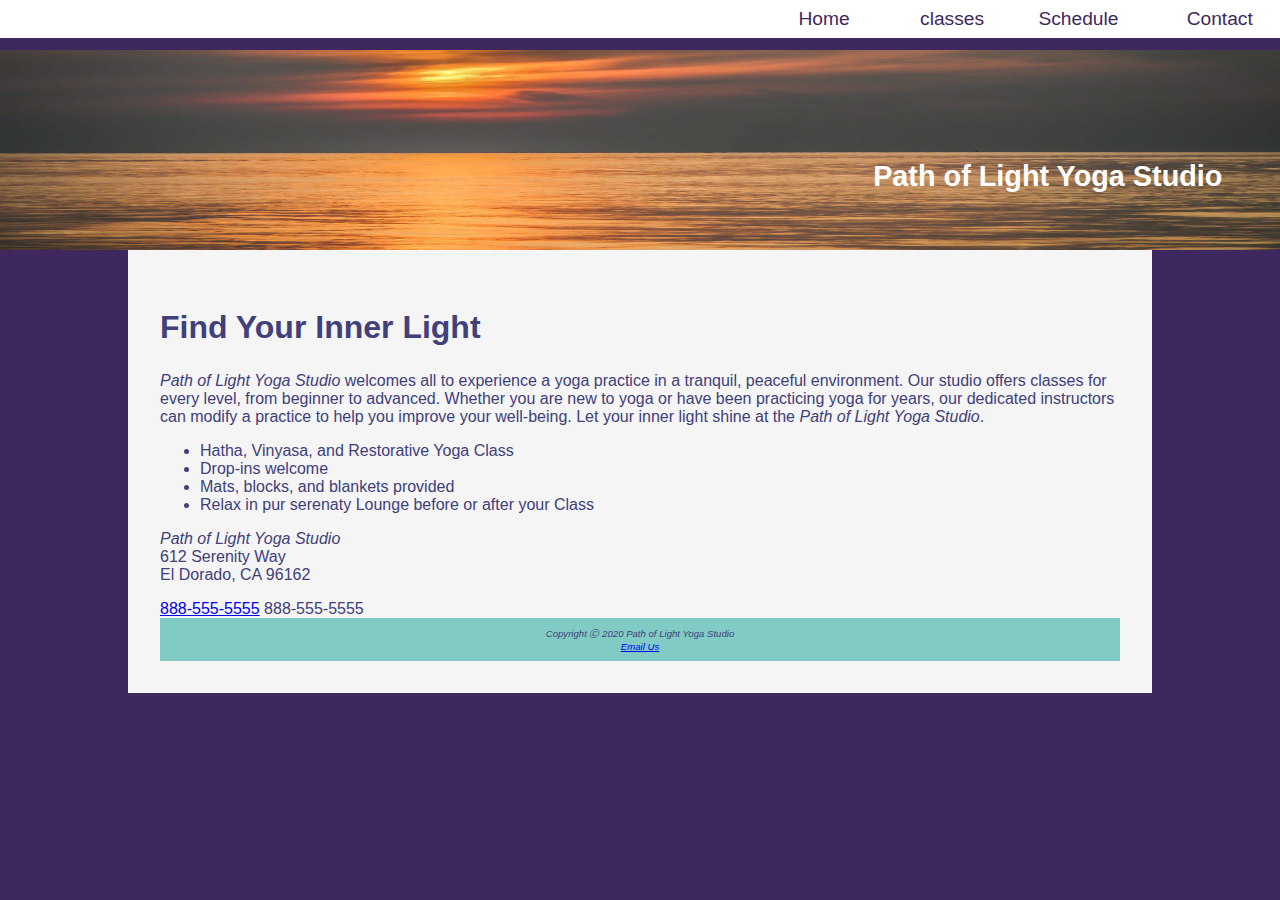
<file: index.html>
<!DOCTYPE html>
<html lang="en">
    <head>
        <title>Yoga</title>
        <meta charset="utf-8">
        <link rel="stylesheet" href="style.css">
    </head>
    <body >
            <header  class="home">
                <h1><a href="index.html">Path of Light Yoga Studio</a></h1>
            </header>
            <nav>
                <ul>
                    <li><a href="index.html">Home</a></li>
                    <li><a href="classes.html">classes</a></li>
                    <li><a href="schedule.html">Schedule</a></li>
                    <li><a href="contaact.html">Contact</a></li>
                </ul>
            </nav>
        <div id= "wrapper">
            <main>
                <h2>Find Your Inner Light</h2>
                <p>
                <!--Any time you use the company name, make it stand out-->
                <i class="studio">Path of Light Yoga Studio</i> welcomes all to experience a yoga practice in a tranquil, peaceful
                environment. Our studio offers classes for every level, from beginner to advanced. Whether you are new
                to yoga or have been practicing yoga for years, our dedicated instructors can modify a practice to help
                you improve your well-being. Let your inner light shine at the <i class="studio">Path of Light Yoga Studio</i>.
                </p>        
                <ul>
                    <li> Hatha, Vinyasa, and Restorative Yoga Class</li>
                    <li>Drop-ins welcome</li>
                    <li>Mats, blocks, and blankets provided</li>
                    <li>Relax in pur serenaty Lounge before or after your Class</li>
                </ul>
                <div class="clear">
                    <p>
                    <i class="studio">Path of Light Yoga Studio</i><br>
                    612 Serenity Way<br>
                    El Dorado, CA 96162<br>
                    </p>
                </div>
                <a id="modile" href="tel:888-555-5555">888-555-5555</a>
                <span id="desktop">888-555-5555</span>
            </main>
            <footer>
                Copyright  Ⓒ  2020 Path of Light Yoga Studio<br>
                <a href="mailto:matthew.howard@evsck12.com">Email Us</a>
            </footer>
        </div>
    </body>
</html>
</file>
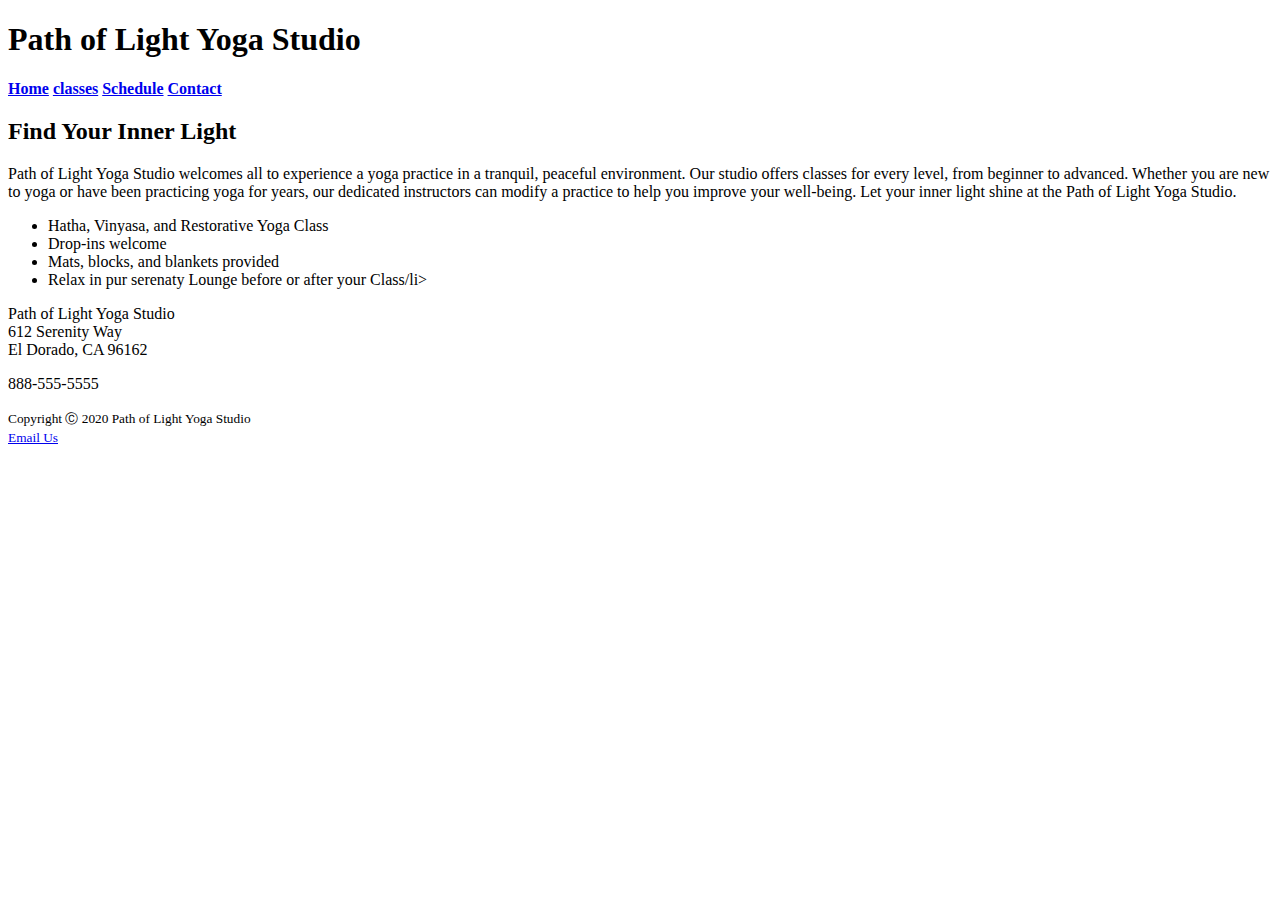
<file: YogaStudio/index.html>
<!DOCTYPE html>
<html lang="en">
    <head>
        <title>Yoga</title>
        <meta charset="utf-8">

    </head>
    <body>
       <h1>Path of Light Yoga Studio</h1>
       <div>
            <b><a href="index.html">Home</a>
            <a href="classes.html">classes</a>
            <a href="schedule.html">Schedule</a>
            <a href="contaact.html">Contact</a></b>
       </div>
       <h2>Find Your Inner Light</h2>
       <p> Path of Light Yoga Studio welcomes all to experience a yoga practice in a tranquil, peaceful environment. Our studio offers classes for every level, from beginner to advanced. Whether you are new to yoga or have been practicing yoga for years, our dedicated instructors can modify a practice to help you improve your well-being. Let your inner light shine at the Path of Light Yoga Studio.</p>
        <ul>
            <li> Hatha, Vinyasa, and Restorative Yoga Class</li>
            <li>Drop-ins welcome</li>
            <li>Mats, blocks, and blankets provided</li>
            <li>Relax in pur serenaty Lounge before or after your Class/li>
        </ul>
        <p>
        Path of Light Yoga Studio<br>
        612 Serenity Way<br>
        El Dorado, CA 96162<br>
        </p>
        <p>
        888-555-5555<br>
        </p>
        <p><small> 
        Copyright  Ⓒ  2020 Path of Light Yoga Studio<br>
        <a href="mailto:matthew.howard@evsck12.com">Email Us</a>
        </small></p>
    </body>
</html>
</file>
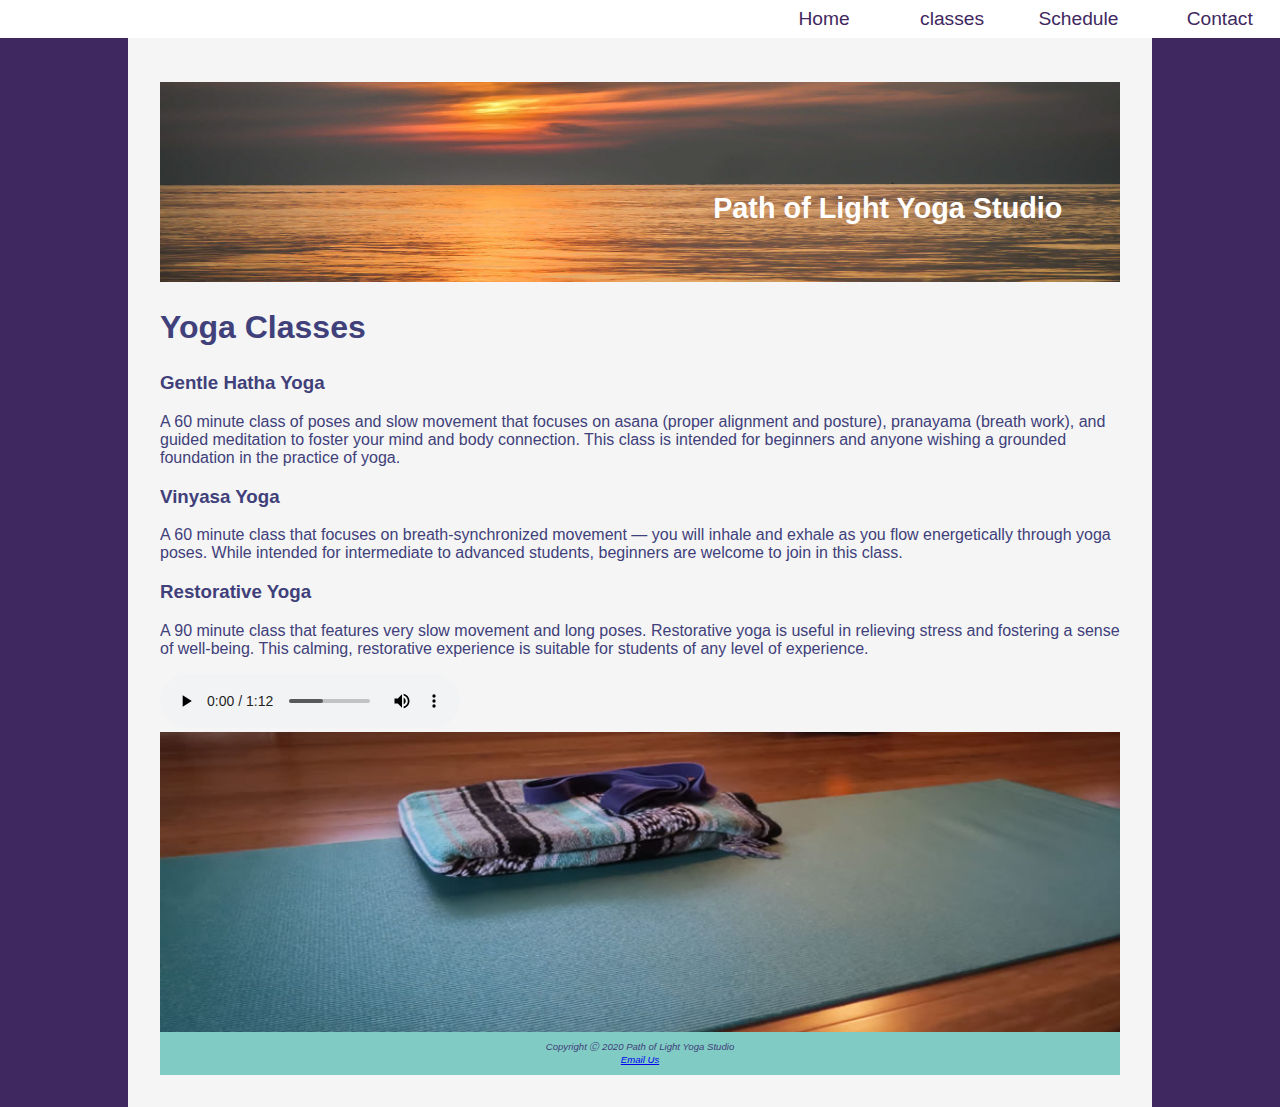
<file: classes.html>
<!DOCTYPE html>
<html lang="en">
    <head>
        <title>Yoga</title>
        <meta charset="utf-8">
        <link rel="stylesheet" href="style.css">
    </head>
    <body>
        <div id="wrapper">
            <header  class="content">
                <h1><a href="index.html">Path of Light Yoga Studio</a></h1>
            </header>
            <nav>
                <ul>
                    <li><a href="index.html">Home</a></li>
                    <li><a href="classes.html">classes</a></li>
                    <li><a href="schedule.html">Schedule</a></li>
                    <li><a href="contaact.html">Contact</a></li>
                </ul>
            </nav>
            <main>
                
                <h2> Yoga Classes</h2>
                <div class="onethird">
                    <h3>Gentle Hatha Yoga</h3>
                    <p>A 60 minute class of poses and slow movement that focuses on asana (proper alignment and posture), pranayama (breath work), and guided meditation to foster your mind and body connection. This class is intended for beginners and anyone wishing a grounded foundation in the practice of yoga.</p>
                </div>
                <div class="onethird">
                    <h3>Vinyasa Yoga</h3>
                    <p>A 60 minute class that focuses on breath-synchronized movement — you will inhale and exhale as you flow energetically through yoga poses. While intended for intermediate to advanced students, beginners are welcome to join in this class.</p>
                </div>
                <div class="onethird">
                    <h3>Restorative Yoga</h3>
                    <p>A 90 minute class that features very slow movement and long poses. Restorative yoga is useful in relieving stress and fostering a sense of well-being. This calming, restorative experience is suitable for students of any level of experience.</p>
                </div>
                <audio controls="controls">
                    <source src="audio/savasana.mp3" type="aduio/mpeg">
                    <source src="audio/savasana.ogg" type="audio/ogg">
                </audio>
                <div id="mathero"></div>
            </main>
            <footer> 
                Copyright  Ⓒ  2020 Path of Light Yoga Studio<br>
                <a href="mailto:matthew.howard@evsck12.com">Email Us</a>
            </footer>
        </div>
    </body>
</html>
</file>
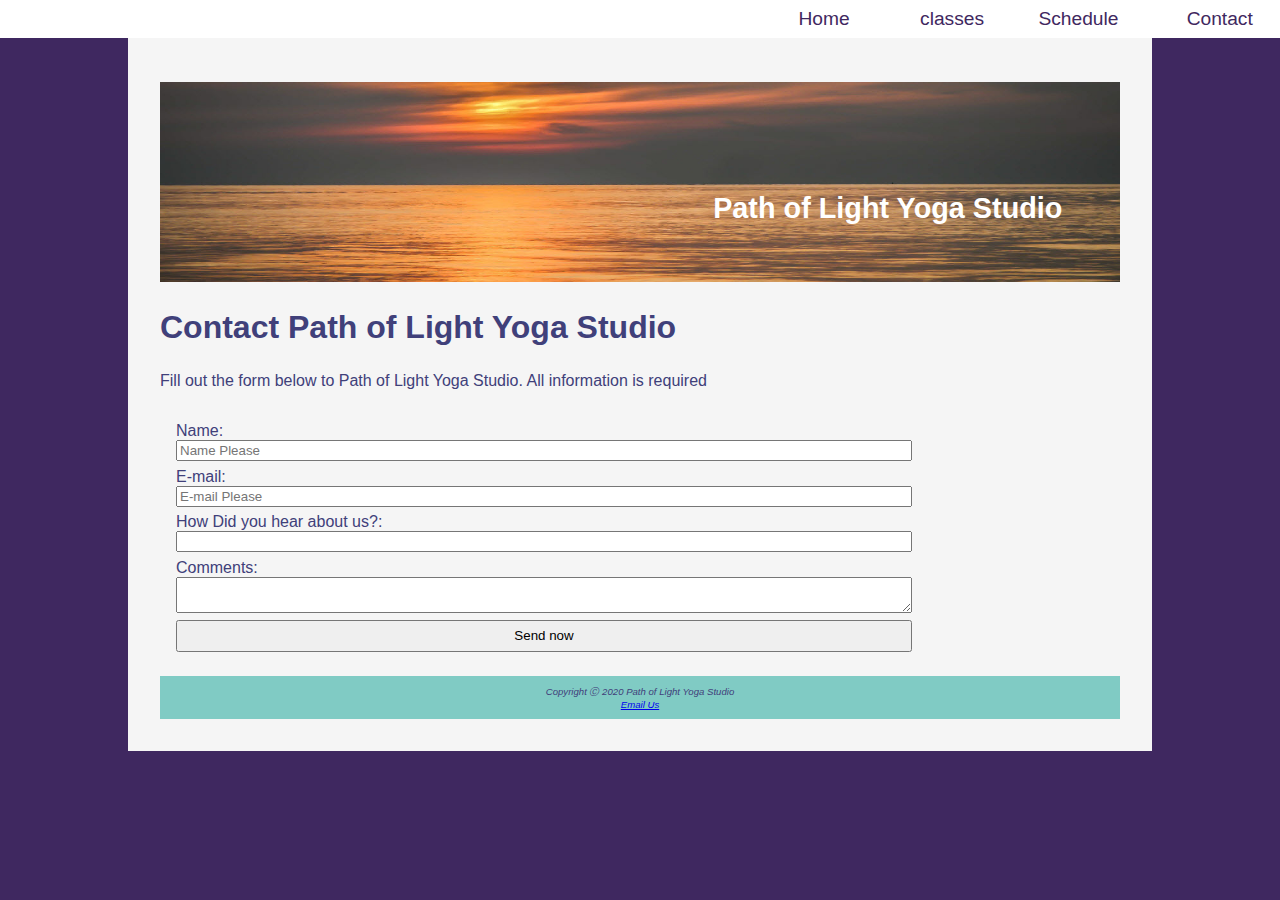
<file: contact.html>
<!DOCTYPE html>
<html lang="en">
    <head>
        <title>Schedule</title>
        <meta charset="utf-8">
        <link rel="stylesheet" href="style.css">
    </head>
    <body>
        <div  id="wrapper">
            <header  class="content">
                <h1><a href="index.html">Path of Light Yoga Studio</a></h1>
            </header>
            <nav>
                <ul>
                    <li><a href="index.html">Home</a></li>
                    <li><a href="classes.html">classes</a></li>
                    <li><a href="schedule.html">Schedule</a></li>
                    <li><a href="contact.html">Contact</a></li>
                </ul>
            </nav>
            <main>
                <h2> Contact Path of Light Yoga Studio</h2>
                <p>Fill out the form below to Path of Light Yoga Studio. All information is required</p>
                <form method="post" action="https://webdevbasics.net/scripts/yoga.php">                    
                    <label for="myName">Name:</label>
                    <input id="myName" placeholder="Name Please" type="text" required>
                    <label for="myEmail">E-mail:</label>
                    <input id="myEmail"placeholder="E-mail Please" type="Email" required>
                    <label for="myRefer">How Did you hear about us?:</label>
                    <input id="myRefer">
                    <datalist id="referal">
                        <option value="google">
                        <option value="clash of clans">
                        <option value="Facebook">
                        <option value="snapchat">
                    </datalist>
                    <label for="myComments">Comments:</label>
                    <textarea id="myComments" required rows="2" cols="2" type="text"></textarea>
                    <button id="mySubmit">Send now</button>
                </form>
            </main>
            <footer>
                Copyright  Ⓒ  2020 Path of Light Yoga Studio<br>
                <a href="mailto:matthew.howard@evsck12.com">Email Us</a>
            </footer>
        </div>
    </body>
</html>
</file>
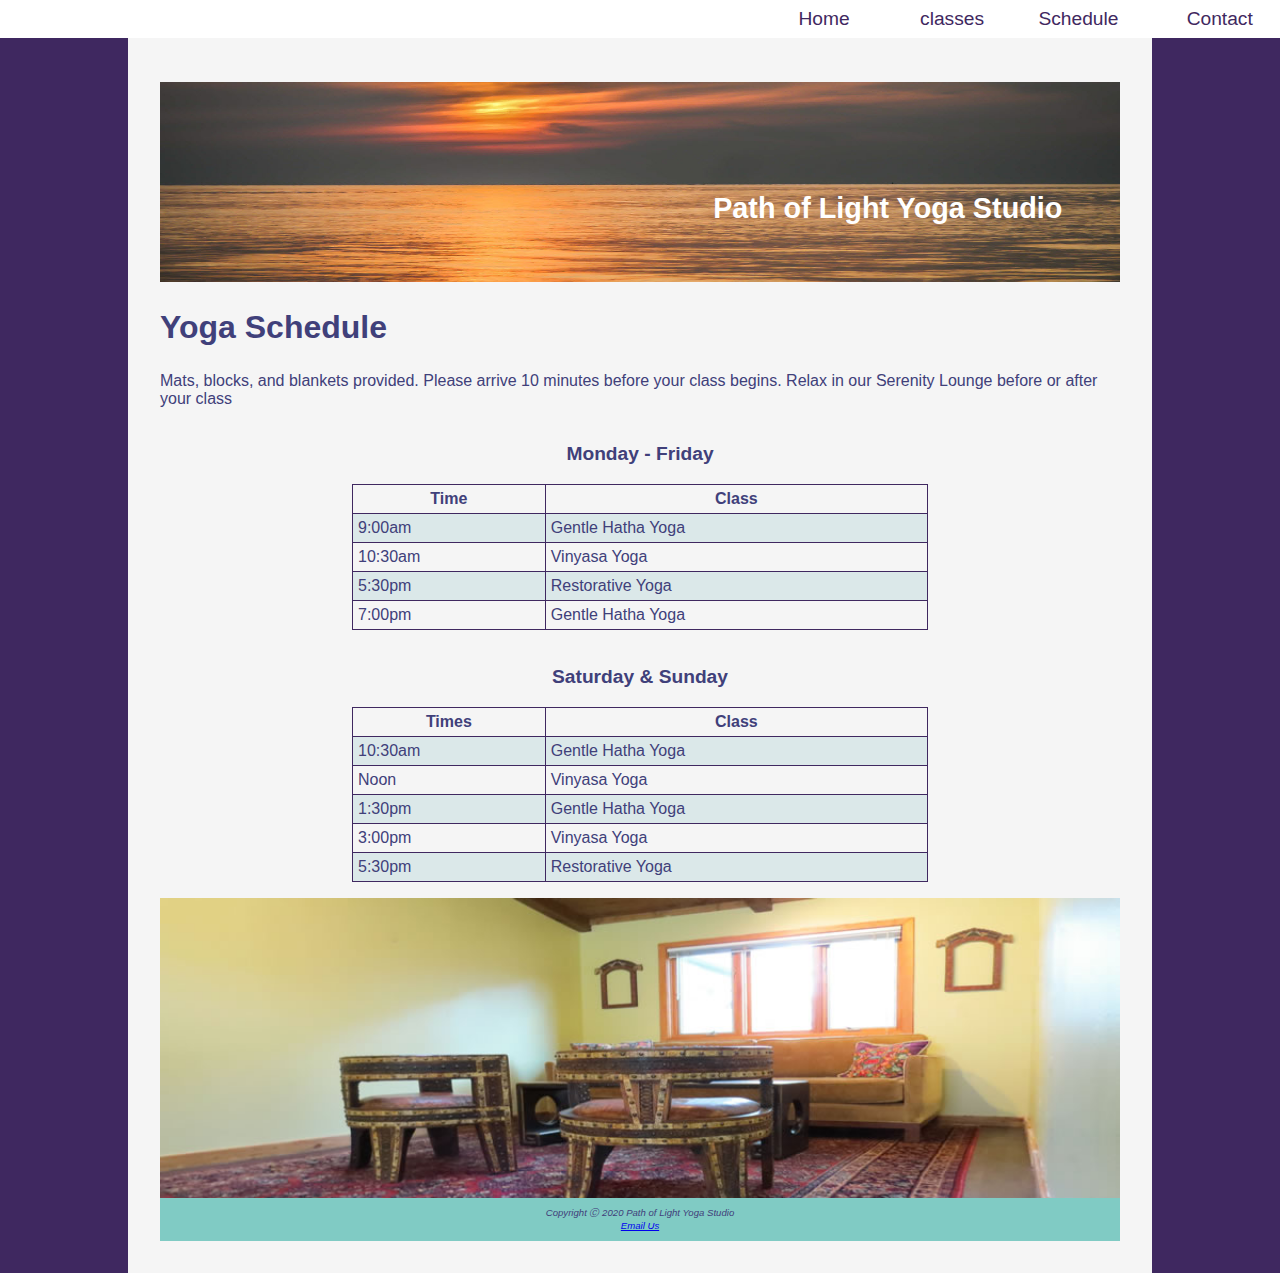
<file: schedule.html>
<!DOCTYPE html>
<html lang="en">
    <head>
        <title>Schedule</title>
        <meta charset="utf-8">
        <link rel="stylesheet" href="style.css">
    </head>
    <body>
        <div  id="wrapper">
            <header  class="content">
                <h1><a href="index.html">Path of Light Yoga Studio</a></h1>
            </header>
            <nav>
                <ul>
                    <li><a href="index.html">Home</a></li>
                    <li><a href="classes.html">classes</a></li>
                    <li><a href="schedule.html">Schedule</a></li>
                    <li><a href="contact.html">Contact</a></li>
                </ul>
            </nav>
            <main>
                <h2>Yoga Schedule</h2>
                <p>Mats, blocks, and blankets provided. Please arrive 10 minutes before your class begins. Relax in our Serenity Lounge before or after your class</p>
                <div id="flow">
                    <table border="1px solid black">
                        <caption> Monday - Friday</caption>
                        <tr>
                            <th>Time</th>
                            <th>Class</th>
                        </tr>
                        <tr>
                            <td>9:00am</td>
                            <td>Gentle Hatha Yoga</td>
                        </tr>
                        <tr>
                            <td>10:30am</td>
                            <td>Vinyasa Yoga</td>
                        </tr>
                        <tr>
                            <td>5:30pm</td>
                            <td> Restorative Yoga</td>
                        </tr>
                        <tr>
                            <td>7:00pm</td>
                            <td>Gentle Hatha Yoga</td>
                        </tr>
                    </table>
                    <table border="1px solid black">
                        <caption> Saturday & Sunday</caption>
                        <tr>
                            <th>Times</th>
                            <th>Class</th>
                        </tr>
                        <tr>
                            <td>10:30am</td>
                            <td>Gentle Hatha Yoga</td>
                        </tr>
                        <tr>
                            <td>Noon</td>
                            <td>Vinyasa Yoga</td>
                        </tr>
                        <tr>
                            <td>1:30pm</td>
                            <td>Gentle Hatha Yoga</td>
                        </tr>
                        <tr>
                            <td>3:00pm</td>
                            <td>Vinyasa Yoga</td>
                        </tr>
                        <tr>
                            <td>5:30pm</td>
                            <td>Restorative Yoga</td>
                        </tr>
                    </table>
                </div>
                <div id="loungehero"></div>
            </main>
            <footer>
                Copyright  Ⓒ  2020 Path of Light Yoga Studio<br>
                <a href="mailto:matthew.howard@evsck12.com">Email Us</a>
            </footer>
        </div>
    </body>
</html>
</file>
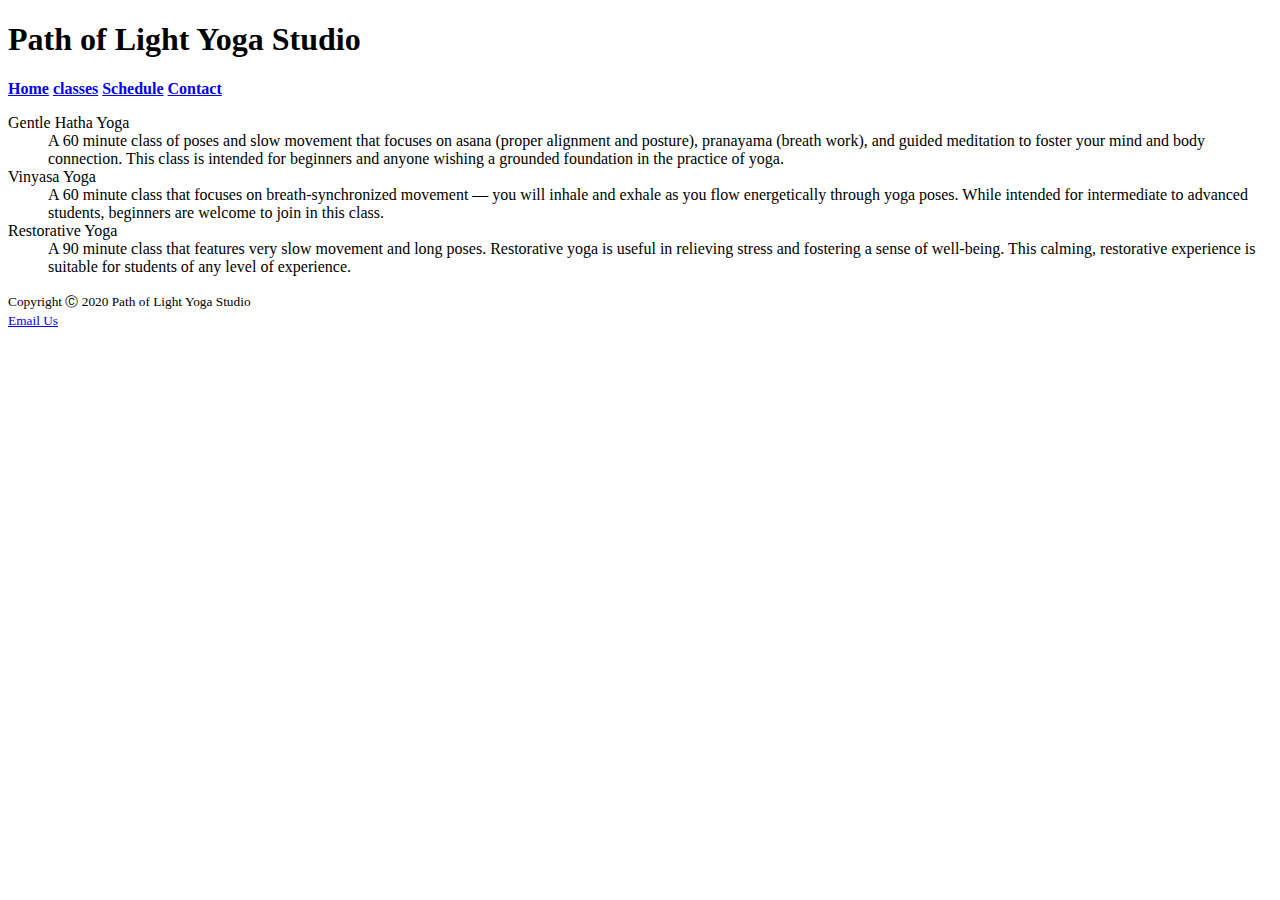
<file: YogaStudio/classes.html>
<!DOCTYPE html>
<html lang="en">
    <head>
        <title>Yoga</title>
        <meta charset="utf-8">

    </head>
    <body>
       <h1>Path of Light Yoga Studio</h1>
       <div>
            <b><a href="index.html">Home</a>
            <a href="classes.html">classes</a>
            <a href="schedule.html">Schedule</a>
            <a href="contaact.html">Contact</a></b>
       </div>
        <dl>
            <dt>Gentle Hatha Yoga</dt>
                <dd>A 60 minute class of poses and slow movement that focuses on asana (proper alignment and posture), pranayama (breath work), and guided meditation to foster your mind and body connection. This class is intended for beginners and anyone wishing a grounded foundation in the practice of yoga.</dd>
            <dt>Vinyasa Yoga</dt>
                <dd>A 60 minute class that focuses on breath-synchronized movement — you will inhale and exhale as you flow energetically through yoga poses. While intended for intermediate to advanced students, beginners are welcome to join in this class.</dd>
            <dt>Restorative Yoga</dt>
                <dd>A 90 minute class that features very slow movement and long poses. Restorative yoga is useful in relieving stress and fostering a sense of well-being. This calming, restorative experience is suitable for students of any level of experience.</dd>
        </dl>
        <p><small> 
        Copyright  Ⓒ  2020 Path of Light Yoga Studio<br>
        <a href="mailto:matthew.howard@evsck12.com">Email Us</a>
        </small></p>
    </body>
</html>
</file>
<file: style.css>
@media(min-width:1024px){
    body{
         margin:0;
         background-color: #3F2860;
         color:#40407A;                /*text color*/
         font-family: Verdana,Arial, sans-serif;
    }
    header{
         background-image: url("images/sunrise.jpg");
         background-size: 100% 100%;   /*stretch the image to 100% of the parent*/
         color:#FFF;
         font-size: 120%;
         margin-top: 50px;
         text-align: right;
         min-height: 200px;
    }
    /* applying style to the nav section */
    header a:link{text-decoration: none;display: block;color:#FFF;}
    header a:visited{text-decoration: none;display: block;color:#FFF;}
    header a:hover{text-decoration: none;display: block;color:#EDF5F5;}
    h1{
         line-height:200%;
         padding-top: 50px;
         padding-right: 2em;
    }
    h2{
         font-size:200%
    }
    nav{
         position:fixed;
         top:0;
         left:0;
         text-align: right;
         background-color: #FFF;
         margin:0;
         padding-right:0;
         padding:.5em;
         width:100%;
         z-index:9999;
    }
    nav a{    /*this is for the a tags in the nav tag*/
         display:block;
         text-decoration: none;
    }
    nav a:link { color: #3F2860; }
    nav a:visited { color: #497777; }
    nav a:hover { color: #A26100;}
    nav ul{
         display:flex;
         flex-wrap:nowrap;
         justify-content:flex-end;
         margin:0;
         font-size:1.2em;
         list-style-type: none;
    }
    nav li{
         width:7em;
         padding: 0 1em 0 1em;
         display:inline;
    }
    
    footer{
         background-color: #80CBC4;
         font-size: .60em;
         text-align: center;
         font-family: Arial, Helvetica, sans-serif;
         font-style: italic;
         padding:1em;
    }
    img{
         padding-left: 1em;
         padding-right: 1em;
    }
    .studio{
         color:#40407A;
         font-style: italic;
    }
    #wrapper{
         padding:2em;
         margin:auto;
         width:80%;
         background-color: #f5f5f5;
    }
    .home{
         height:50vh;
         padding-left: 8em;
         padding-top: 5em;
    }
    .content{
         height:30vh;
         padding-left: 8em;
         padding-top: 5em;
    }
    #mathero{
         background-image: url("images/yogamat.jpg");
         background-repeat: no-repeat;
         background-size: cover;
         display:block;
         height:300px;
         padding-bottom:1em;
    }
    #loungehero{
         background-image: url("images/yogalounge.jpg");
         background-repeat: no-repeat;
         background-size: cover;
         display:block;
         height:300px;
         padding-bottom:1em;
    }
    section{
         padding-left: 2em;
         padding-right: 2em;
    }
    #flow{                        /*flex the items in a row*/
         display: flex;
         flex-wrap: wrap;
         flex-direction:row;
    }
    #mobile{
         display:none;
    }
    #desktop{
         display:inline;
    }
    
}

/* half screen */
@media(min-width:600px){
     body{
          margin:0;
          background-color: #3F2860;
          color:#40407A;                /*text color*/
          font-family: Verdana,Arial, sans-serif;
     }
     header{
          background-image: url("images/sunrise.jpg");
          background-size: 100% 100%;   /*stretch the image to 100% of the parent*/
          color:#FFF;
          font-size: 90%;
          margin-top: 50px;
          text-align: right;
          min-height: 200px;
     }
     /* applying style to the nav section */
     header a:link{text-decoration: none;display: block;color:#FFF;}
     header a:visited{text-decoration: none;display: block;color:#FFF;}
     header a:hover{text-decoration: none;display: block;color:#EDF5F5;}
     h2{
          font-size:200%
     }
     nav{
          position:fixed;
          top:0;
          left:0;
          text-align: right;
          background-color: #FFF;
          margin:0;
          padding-right:0;
          padding:.5em;
          width:100%;
          z-index:9999;
     }
     nav a{    /*this is for the a tags in the nav tag*/
          display:block;
          text-decoration: none;
     }
     nav a:link { color: #3F2860; }
     nav a:visited { color: #497777; }
     nav a:hover { color: #A26100;}
     nav ul{
          display:flex;
          flex-wrap:nowrap;
          justify-content:flex-end;
          margin:0;
          font-size:1.2em;
          list-style-type: none;
     }
     nav li{
          width:7em;
          padding: 0 1em 0 1em;
     }   
     footer{
          font-size: .60em;
          text-align: center;
          font-family: Arial, Helvetica, sans-serif;
          font-style: italic;
     }
     .studio{
          color:#40407A;
          font-style: italic;
     }
     #wrapper{
          padding:2em;
          background-color: #f5f5f5;
     }
     .home{
          height:20vh;
          padding-left: 10%;
          padding-top: 2em;
     }
     .content{
          height:20vh;
          padding-left: 10%;
          padding-top: 2em;
     }
     #mathero{
          background-image: url("images/yogamat.jpg");
          background-repeat: no-repeat;
          background-size: cover;
          display:block;
          height:300px;
          padding-bottom:1em;
     }
     #loungehero{
          background-image: url("images/yogalounge.jpg");
          background-repeat: no-repeat;
          background-size: cover;
          display:block;
          height:300px;
          padding-bottom:1em;
     }
     section{
          padding-left: 2em;
          padding-right: 2em;
     }
     #flow{                        /*flex the items in a row*/
          display: flex;
          flex-wrap: wrap;
          flex-direction:row;
     }
     #mobile{
          display:none;
     }
     #desktop{
          display:inline;
     }
 }

@media(max-width:600px){
     body{
          margin:0;
          background-color: #3F2860;
          color:#40407A;                /*text color*/
          font-family: Verdana,Arial, sans-serif;
     }
     header{
          background-image: url("images/sunrise.jpg");
          background-size: 100% 100%;   /*stretch the image to 100% of the parent*/
          color:#FFF;
          font-size: 90%;
          margin-top: 50px;
          text-align: right;
          min-height: 200px;
     }
     /* applying style to the nav section */
     header a:link{text-decoration: none;display: block;color:#FFF;}
     header a:visited{text-decoration: none;display: block;color:#FFF;}
     header a:hover{text-decoration: none;display: block;color:#EDF5F5;}
     /* h1{
          line-height:200%;
          padding-top: 50px;
          padding-right: 2em;
     } */
     h2{
          font-size:200%
     }
     nav{
          position:fixed;
          top:0;
          left:0;
          text-align: right;
          background-color: #FFF;
          margin:0;
          padding-right:0;
          padding:.5em;
          width:100%;
          z-index:9999;
     }
     nav a{    /*this is for the a tags in the nav tag*/
          display:block;
          text-decoration: none;
     }
     nav a:link { color: #3F2860; }
     nav a:visited { color: #497777; }
     nav a:hover { color: #A26100;}
     nav ul{
          display:flex;
          flex-wrap:wrap;
          justify-content:row;
          margin:0;
          font-size:1.2em;
          list-style-type: none;
     }
     nav li{
          width:40%;
          padding: 0 1em 0 1em;
          display:inline;
     }    
     footer{
          font-size: .60em;
          text-align: center;
          font-family: Arial, Helvetica, sans-serif;
          font-style: italic;
     }
     .studio{
          color:#40407A;
          font-style: italic;
     }
     #wrapper{
          padding:2em;
          background-color: #f5f5f5;
     }
     .home{
          height:20vh;
          padding-left: 10%;
          padding-top: 2em;
     }
     .content{
          height:20vh;
          padding-left: 10%;
          padding-top: 2em;   
     }
     section{
          padding-left: .5em;
          padding-right: .5em;
     }
     #flow{                        /*flex the items in a row*/
          display: flex;
          flex-wrap: wrap;
          flex-direction:row;
     }
     #mobile{
          display:inline;
     }
     #desktop{
          display:none;
     } 
 }

table{
     width: 60%;
     border: 1px solid #3F2860;
     border-collapse: collapse ;
     margin-bottom: 1em;
     margin-left: auto;
     margin-right: auto;
}
td{
     padding: 5px;
     border: 1px solid #3F2860;
}
th{
     padding: 5px;
     border: 1px solid #3F2860;
}
caption{
     margin: 1em;
     font-weight: bold;
     font-size: 120%;
}
tr:nth-of-type(even){
     background-color: #DBE8E9;
}
form{
     display: flex;
     flex-direction: column;
     padding:1em;
     width: 80%;
     margin-bottom: .5em;
}
input,textarea{
     margin-bottom: .5em;
}
form button{
     padding: .5em;
}
/* global property or global var */
* {box-sizing: border-box;}
</file>
